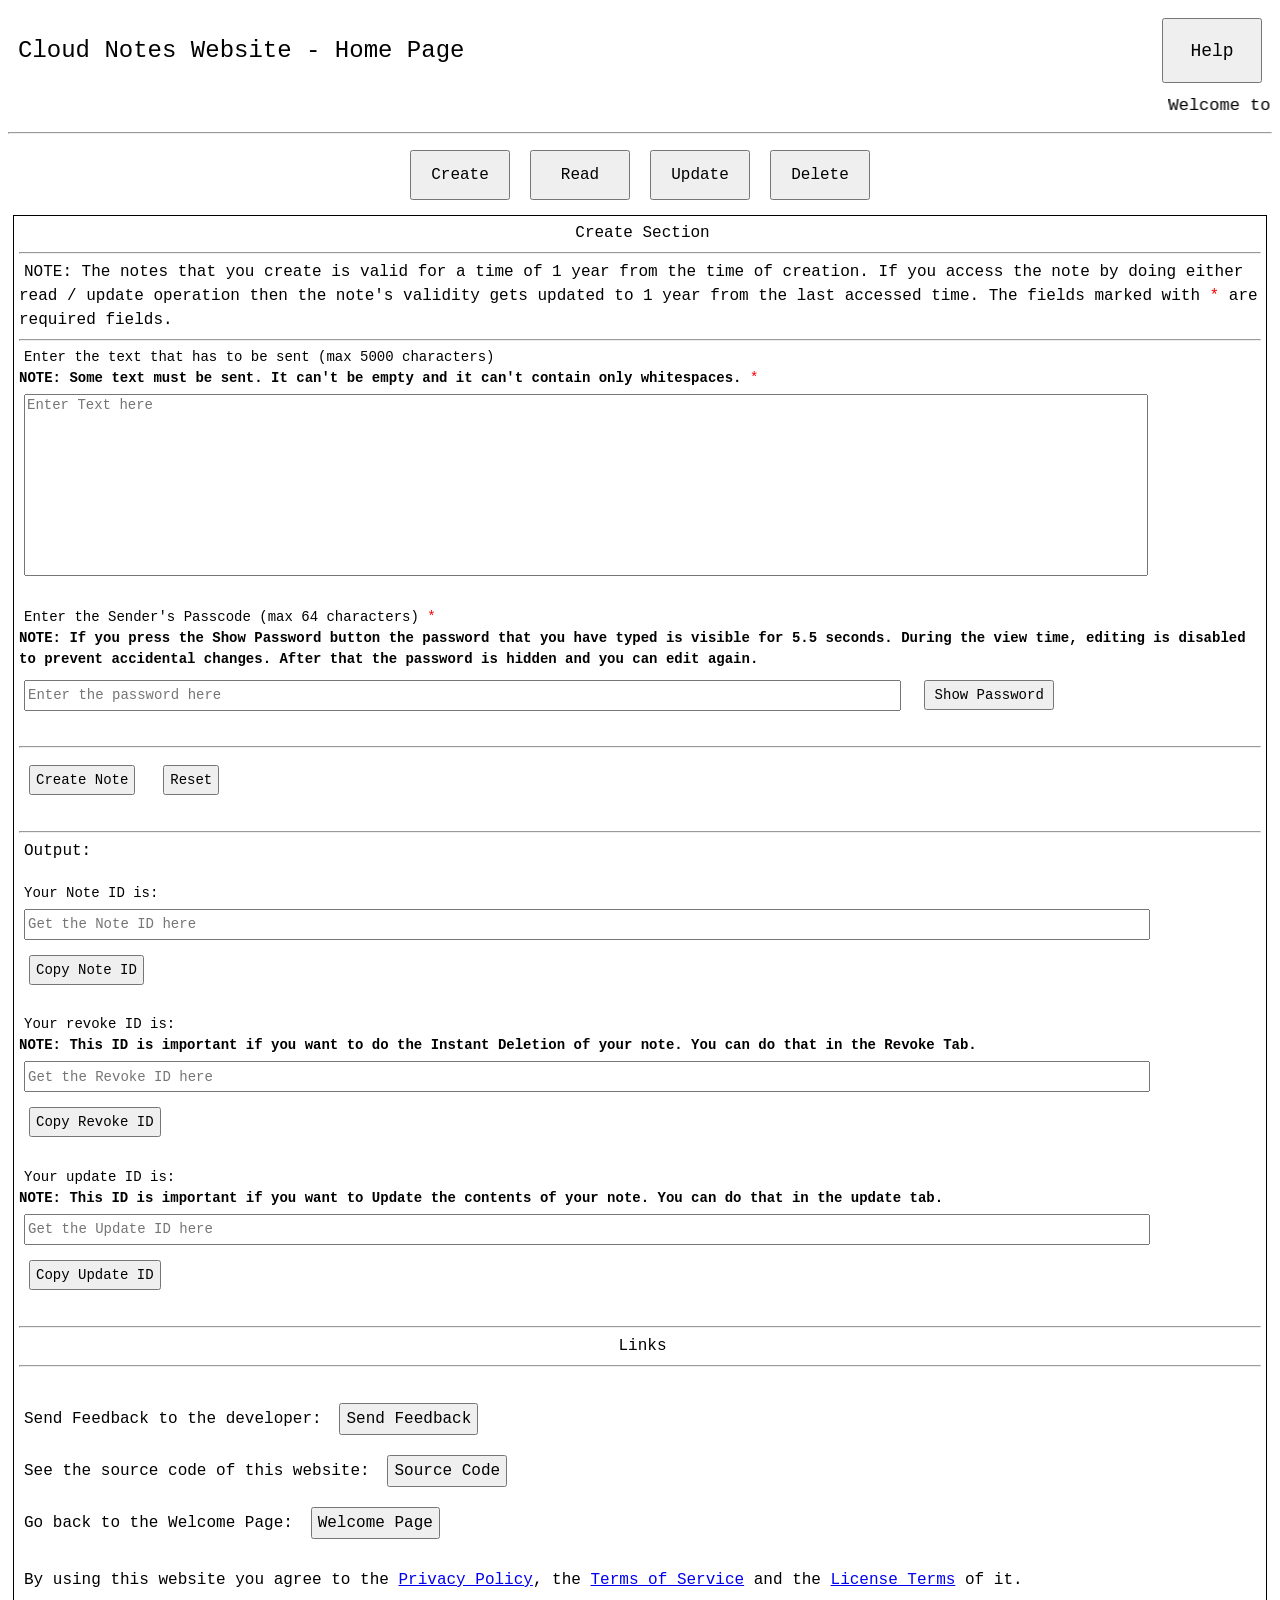
<file: index.html>
<!DOCTYPE html>
<html lang="en">
<head>
    <meta charset="UTF-8">
    <meta name="viewport" content="width=device-width, initial-scale=1.0">
    <title>Cloud Notes Website</title>
    <link rel="stylesheet" href="style.css">
</head>
<body>
    <div class="head">
        <span class="title">Cloud Notes Website - Home Page</span>
        <div style="display: flex; justify-content: flex-end">
            <button class="tools" id="help" onclick="window.location.href='/help';">Help</button>
        </div>
    </div>
    <marquee style="font-family: monospace; font-size: 17px;">Welcome to the Cloud Notes Website!
        By using this website, <b>you agree to the <a href="/help">Privacy Policy</a>, the 
        <a href="/help">Terms of Service</a> and the <a href="/help">License Terms</a></b> of this website. 
        See the <b><a href="/help">Help Page</a></b> for more details. 
        Your feedback is very valuable. 
        Give your valuable feedback to help this website to work even better 
        in the <a href="/feedback">Feedback Page</a>.
    </marquee>
    <hr class="line">
    <div class="tabs">
        <button onclick="showSenderSection()" class="actionObj" id="senderTab">Create</button>
        <button onclick="showReaderSection()" class="actionObj" id="readerTab">Read</button>
        <button onclick="showUpdateSection()" class="actionObj" id="updateTab">Update</button>
        <button onclick="showRevokeSection()" class="actionObj" id="revokeTab">Delete</button>
    </div>
    <div class="container">
        <div class="field" id="senderSectionComponent">
            <div class="divSecHead">
                <span class="secHead">Create Section</span>
            </div>
            <hr class="line">
            <span class="heading">NOTE: The notes that you create is valid for a time of 1 year from the time of creation. 
                If you access the note by doing either read / update operation then the note's validity gets updated to 1 year 
                from the last accessed time.
                The fields marked with <span style="color: red">*</span> are required fields.
            </span>
            <br>
            <hr class="line">
            <form method = "POST" onsubmit = "createNote(event)">
                <label for="sendText" class = "listObj">Enter the text that has to be sent (max 5000 characters)
                    <br>
                    <b>NOTE: Some text must be sent. It can't be empty and it can't contain only whitespaces.</b>
                    <span style="color: red">*</span></label>
                <br>
                
                <textarea required name="sendText" 
                class = "longListObj" rows="11" cols="88" maxlength="5000"
                oninput= "if(this.value.length>5000){this.value = this.value.slice(0,5000)}"
                placeholder="Enter Text here" id="sendContent"></textarea>
                <br>
                <div id="charCount" align="right"></div>
                <br>

                <label for="sendPass" class = "listObj">
                    Enter the Sender's Passcode (max 64 characters)
                    <span style="color: red">*</span>
                    <br>
                    <b style="font-size: 14px;">NOTE: If you press the Show Password button 
                        the password that you have typed is visible for 5.5 seconds. During the view time, editing 
                        is disabled to prevent accidental changes. After that the password is hidden and you can edit again.
                    </b>
                </label>
                <br>
                
                <input required name="sendPass" class="listObj" type="password" maxlength="64" 
                oninput= "if(this.value.length>64){this.value = this.value.slice(0,64)}" 
                placeholder="Enter the password here" id="sendPassword">
                
                <button type="button" onclick="showPassword1()" class="actionObj" id="showPwd1">Show Password</button>
                <br><br>
                <hr class="line">
                <button class="actionObj" id="send1">Create Note</button>
                <input type="reset" class="actionObj" id="reset1">
                <br><br>
                <hr class="line">
                <span class="heading">Output:</span>
                <br><br>
                <label for="sendCode" class="listObj">Your Note ID is:</label>
                <br>
                <input type="number" class="listObj" 
                placeholder="Get the Note ID here"
                readonly id="sendCode" name="sendCode">
                <br>
                <button type="button" onclick = "copyFn2()" class="actionObj" id="copy2">Copy Note ID</button>
                <br><br>
                <label for="revokeCode" class="listObj">Your revoke ID is:
                  <br>
                  <b>NOTE: This ID is important if you want to do the Instant Deletion of your note. 
                    You can do that in the Revoke Tab.</b>
                </label>
                <br>
                <input type="number" class="listObj" 
                placeholder="Get the Revoke ID here"
                readonly id="revokeCode" name="revokeCode">
                <br>
                <button type = "button" onclick = "copyFn3()" class="actionObj" id="copy3">Copy Revoke ID</button>
                <br><br>
                <label for="updateCode" class="listObj">Your update ID is:
                  <br>
                  <b>NOTE: This ID is important if you want to Update the contents of your note. 
                    You can do that in the update tab.</b>
                </label>
                <br>
                <input type="number" class="listObj" 
                placeholder="Get the Update ID here"
                readonly id="updateCode" name="updateCode">
            </form>
            <button onclick = "copyFn4()" class="actionObj" id="copy4">Copy Update ID</button>
            <br><br>
            <hr class="line">
            <div class="divSecHead">
                <span class="secHead">Links</span>
            </div>
            <hr class="line">
            <br>
            <span class="heading">Send Feedback to the developer:</span>
            <button class="actionObj" id="feedback4" onclick="window.location.href='/feedback';">Send Feedback</button>
            <br>
            <span class="heading">See the source code of this website:</span>
            <button class="actionObj" id="code4" onclick="window.location.href='https://github.com/tharela-1/Cloud-Notes-Website';">
                Source Code</button>
            <br>
            <span class="heading">Go back to the Welcome Page:</span>
            <button class="actionObj" id="welcome4" onclick="window.location.href='/welcome';">Welcome Page</button>
            <br><br>
            <span class="heading">By using this website you agree to the 
                <a href="/help">Privacy Policy</a>, the <a href="/help">Terms of Service</a> and the <a href="/help">License Terms</a> 
                of it.</span>
            <br><br>
        </div>
        <div class="field" id="readerSectionComponent">
            <div class="divSecHead">
                <span class="secHead">Read Section</span>
            </div>
            <hr class="line">
            <span class="heading">NOTE: The fields marked with <span style="color: red">*</span> are required fields.
            <br>
            <hr class="line">
            <span class="heading">Retrieval Section:</span>
            <br><br>
            <form method="POST" onsubmit="readNote(event)">
                <label for="retCode" class = "listObj">Enter the Note ID(8 - digit)
                    <span style="color: red">*</span></label>
                <br>

                <input name="retCode" type="number" required 
                placeholder="Enter Note ID here" class="listObj" id="clipID"></input>
                <br><br>

                <label for="retPass" class = "listObj">Enter the password (max 64 characters)
                    <span style="color: red">*</span></label>
                    <br>
                    <b style="font-size: 14px;">NOTE: If you press the Show Password button 
                        the password that you have typed is visible for 5.5 seconds. During the view time, editing 
                        is disabled to prevent accidental changes. After that the password is hidden and you can edit again.
                    </b>
                <br>

                <input name="retPass" type="password" required 
                placeholder="Enter the password here" class="listObj" 
                oninput= "if(this.value.length>64){this.value = this.value.slice(0,64)}"
                id="clipPass" maxlength="64">
                </input>

                <button type="button" onclick="showPassword2()" class="actionObj" id="showPwd2">Show Password</button>

                <br>

                <button class="actionObj" id="retreive1">Read Note</button>
                
                <input type="reset" class="actionObj" id="reset2">
                <br><br>
                <label for="resultObj" class="listObj">Retrieved Text:</label>
                <br>

                <textarea rows="11" cols="88" name="resultObj" readonly 
                    placeholder="Your retrieved text will be shown here" 
                    class = "longListObj" id="output"></textarea>
             </form>
             <hr class="line">
            <div class="divSecHead">
                <span class="secHead">Links</span>
            </div>
            <hr class="line">
            <br>
            <span class="heading">Send Feedback to the developer:</span>
            <button class="actionObj" id="feedback2" onclick="window.location.href='/feedback';">Send Feedback</button>
            <br>
            <span class="heading">See the source code of this website:</span>
            <button class="actionObj" id="code2" onclick="window.location.href='https://github.com/tharela-1/Cloud-Notes-Website';">
                Source Code</button>
            <br>
            <span class="heading">Go back to the Welcome Page:</span>
            <button class="actionObj" id="welcome2" onclick="window.location.href='/welcome';">Welcome Page</button>
            <br><br>
            <span class="heading">By using this website you agree to the 
                <a href="/help">Privacy Policy</a>, the <a href="/help">Terms of Service</a> and the <a href="/help">License Terms</a> 
                of it.</span>
            <br><br>
        </div>
        <div class="field" id="updateSectionComponent">
            <div class="divSecHead">
                <span class="secHead">Update Section</span>
            </div>
            <hr class="line">
            <span class="heading">NOTE: The fields marked with <span style="color: red">*</span> are required fields.
            </span>
            <br>
            <hr class="line">
            <form method="POST" onsubmit="updateNote(event)">
                <label for="retCode" class = "listObj">Enter the Note ID(8 - digit)
                    <span style="color: red">*</span></label>
                <br>

                <input name="retCode" type="number" required 
                placeholder="Enter Note ID here" class="listObj" id="clipID2"></input>
                <br><br>

                <label for="retPass" class = "listObj">Enter the password (max 64 characters)
                    <span style="color: red">*</span></label>
                    <br>
                    <b style="font-size: 14px;">NOTE: If you press the Show Password button 
                        the password that you have typed is visible for 5.5 seconds. During the view time, editing 
                        is disabled to prevent accidental changes. After that the password is hidden and you can edit again.
                    </b>
                <br>

                <input name="retPass" type="password" required 
                placeholder="Enter the password here" class="listObj" 
                oninput= "if(this.value.length>64){this.value = this.value.slice(0,64)}"
                id="clipPass2" maxlength="64">
                </input>
                <button type="button" onclick="showPassword3()" class="actionObj" id="showPwd3">Show Password</button>
                <br>

                <label for="updCode" class = "listObj">Enter the update ID(8 - digit)
                    <span style="color: red">*</span></label>
                <br>
                
                <input name="updCode" type="number" required 
                placeholder="Enter Update ID here" class="listObj" id="updateID"></input>
                <br><br>

                <label for="updateText" class = "listObj">Enter the updated text (max 5000 characters)
                    <span style="color: red">**</span>
                    <br>
                    <b>NOTE: If you are updating the note's content then some text must be there to update. 
                        It can't be empty and it can't contain only whitespaces.</b>
                    </label>
                <br>
                
                <textarea required name="updateText" 
                class = "longListObj" rows="11" cols="88" maxlength="5000"
                oninput= "if(this.value.length>5000){this.value = this.value.slice(0,5000)}"
                placeholder="Enter Text here" id="updateContent"></textarea>
                <br>
                <div id="charCount2" align="right"></div>
                <br>

                <button class="actionObj" id="update-button">Update Note</button>
            </form>
            <br><br>
            <hr class="line">
            <div class="divSecHead">
                <span class="secHead">Links</span>
            </div>
            <hr class="line">
            <br>
            <span class="heading">Send Feedback to the developer:</span>
            <button class="actionObj" id="feedback3" onclick="window.location.href='/feedback';">Send Feedback</button>
            <br>
            <span class="heading">See the source code of this website:</span>
            <button class="actionObj" id="code3" onclick="window.location.href='https://github.com/tharela-1/Cloud-Notes-Website';">
                Source Code</button>
            <br>
            <span class="heading">Go back to the Welcome Page:</span>
            <button class="actionObj" id="welcome3" onclick="window.location.href='/welcome';">Welcome Page</button>
            <br><br>
            <span class="heading">By using this website you agree to the 
                <a href="/help">Privacy Policy</a>, the <a href="/help">Terms of Service</a> and the <a href="/help">License Terms</a> 
                of it.</span>
            <br><br>
        </div>
        <div class="field" id="revokeSectionComponent">
            <div class="divSecHead">
                <span class="secHead">Delete Section</span>
            </div>
            <hr class="line">
            <span class="heading">NOTE: The fields marked with <span style="color: red">*</span> are required fields.
            </span>
            <br>
            <hr class="line">
            <form method="POST" onsubmit="deleteNote(event)">
                <label for="retCode" class = "listObj">Enter the Note ID(8 - digit)
                    <span style="color: red">*</span></label>
                <br>

                <input name="retCode" type="number" required 
                placeholder="Enter Note ID here" class="listObj" id="clipID2"></input>
                <br><br>

                <label for="retPass" class = "listObj">Enter the password (max 64 characters)
                    <span style="color: red">*</span></label>
                    <br>
                    <b style="font-size: 14px;">NOTE: If you press the Show Password button 
                        the password that you have typed is visible for 5.5 seconds. During the view time, editing 
                        is disabled to prevent accidental changes. After that the password is hidden and you can edit again.
                    </b>
                <br>

                <input name="retPass" type="password" required 
                placeholder="Enter the password here" class="listObj" 
                oninput= "if(this.value.length>64){this.value = this.value.slice(0,64)}"
                id="clipPass3" maxlength="64">
                </input>
                <button type="button" onclick="showPassword4()" class="actionObj" id="showPwd4">Show Password</button>
                <br>

                <label for="revCode" class = "listObj">Enter the revoke ID(8 - digit)
                    <span style="color: red">*</span></label>
                <br>

                <input name="revCode" type="number" required 
                placeholder="Enter Revoke ID here" class="listObj" id="revokeID"></input>
                <br><br>

                <button class="actionObj" id="revoke-button">Instant Delete Note</button>
            </form>
            <br><br>
            <hr class="line">
            <div class="divSecHead">
                <span class="secHead">Links</span>
            </div>
            <hr class="line">
            <br>
            <span class="heading">Send Feedback to the developer:</span>
            <button class="actionObj" id="feedback1" onclick="window.location.href='/feedback';">Send Feedback</button>
            <br>
            <span class="heading">See the source code of this website:</span>
            <button class="actionObj" id="code1" onclick="window.location.href='https://github.com/tharela-1/Cloud-Notes-Website';">
                Source Code</button>
            <br>
            <span class="heading">Go back to the Welcome Page:</span>
            <button class="actionObj" id="welcome1" onclick="window.location.href='/welcome';">Welcome Page</button>
            <br><br>
            <span class="heading">By using this website you agree to the 
                <a href="/help">Privacy Policy</a>, the <a href="/help">Terms of Service</a> and the <a href="/help">License Terms</a> 
                of it.</span>
            <br><br>
        </div>
    </div>
    <script src="script.js"></script>
</body>
</html>
</file>
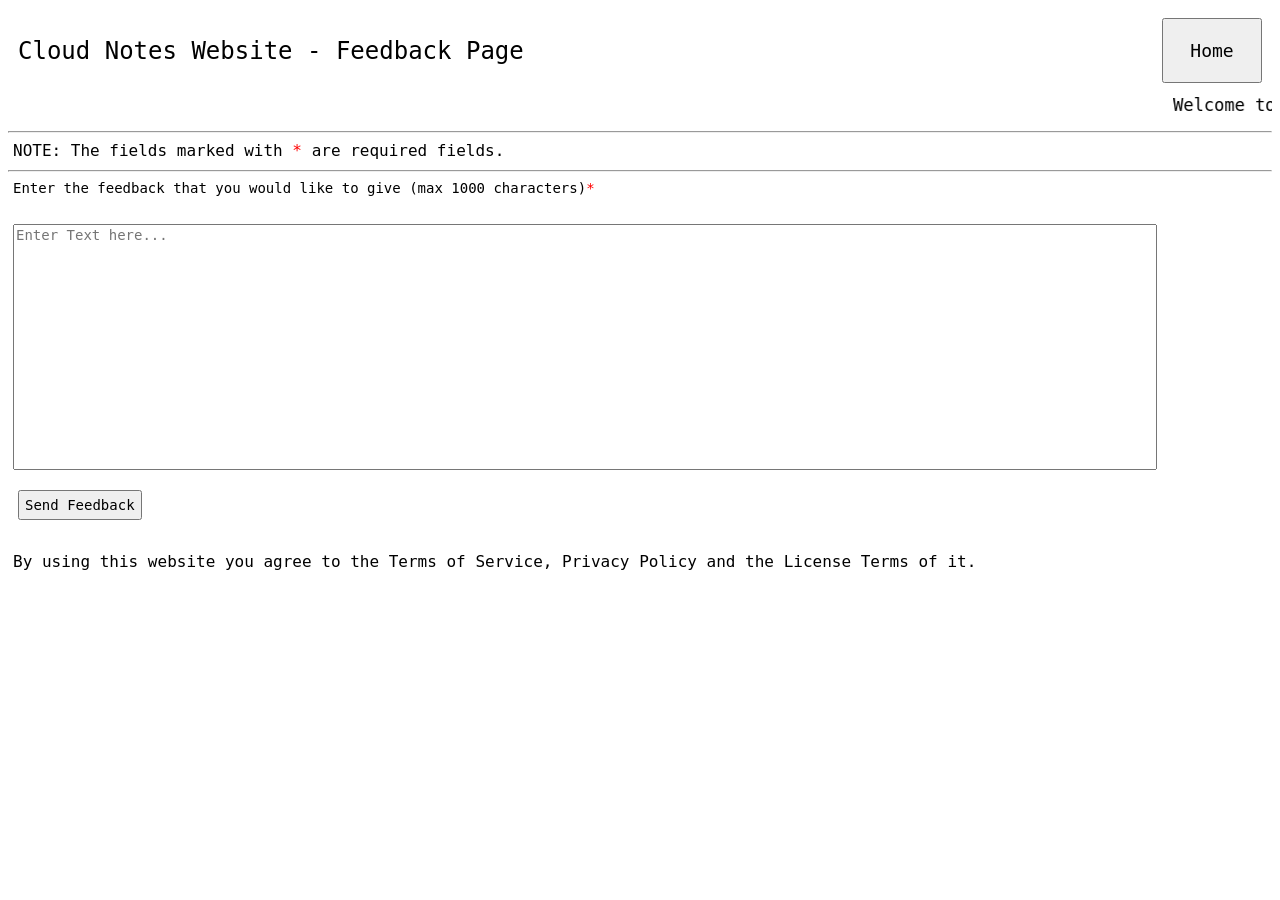
<file: feedback.html>
<!DOCTYPE html>
<html lang="en">
<head>
    <meta charset="UTF-8">
    <meta name="viewport" content="width=device-width, initial-scale=1.0">
    <title>Cloud Notes Website</title>
    <link rel="stylesheet" href="style.css">
</head>
<body>
    <div class="head">
        <span class="title">Cloud Notes Website - Feedback Page</span>
        <div style="display: flex; justify-content: flex-end">
            <button class="tools" id="help" onclick="window.location.href='/home';">Home</button>
        </div>
    </div>
    <marquee style="font-family: monospace; font-size: 17px;">Welcome to the Cloud Notes website!
        By using this website, <b>you agree to the <a href="/help">Privacy Policy</a>, the 
        <a href="/help">Terms of Service</a> and the <a href="/help">License Terms</a></b> of this website. 
        See the <b><a href="/help">Help Page</a></b> for more details. 
        Your feedback is very valuable. 
        Give your valuable feedback to help this website to work even better 
        in the <a href="/feedback">Feedback Page</a>.
    </marquee>
    <hr class="line">
    <span class="heading">NOTE: The fields marked with <span style="color: red">*</span> are required fields.</span>
    <br>
    <hr class="line">
    <div class = "container2">
        <form method="POST" onsubmit="sendFeedback(event)">
            <label class="listObj" for="feedback">Enter the feedback that you would like to 
                give (max 1000 characters)<span style="color: red">*</span></label>
            <br><br>
            <textarea required name="feedback" class="longListObj"
                rows="15" cols="88" maxlength="1000"
                oninput= "if(this.value.length>1000){this.value = this.value.slice(0,1000)}"
                placeholder="Enter Text here..." id="feedback"></textarea>
            <br>
            <button class="actionObj" id="feedback-button">Send Feedback</button>
        </form>
        <br>
        <span class="heading">By using this website you agree to the 
            Terms of Service, Privacy Policy and the License Terms of it.</span>
    </div>
    <script src="script.js"></script>
</body>
</html>
</file>
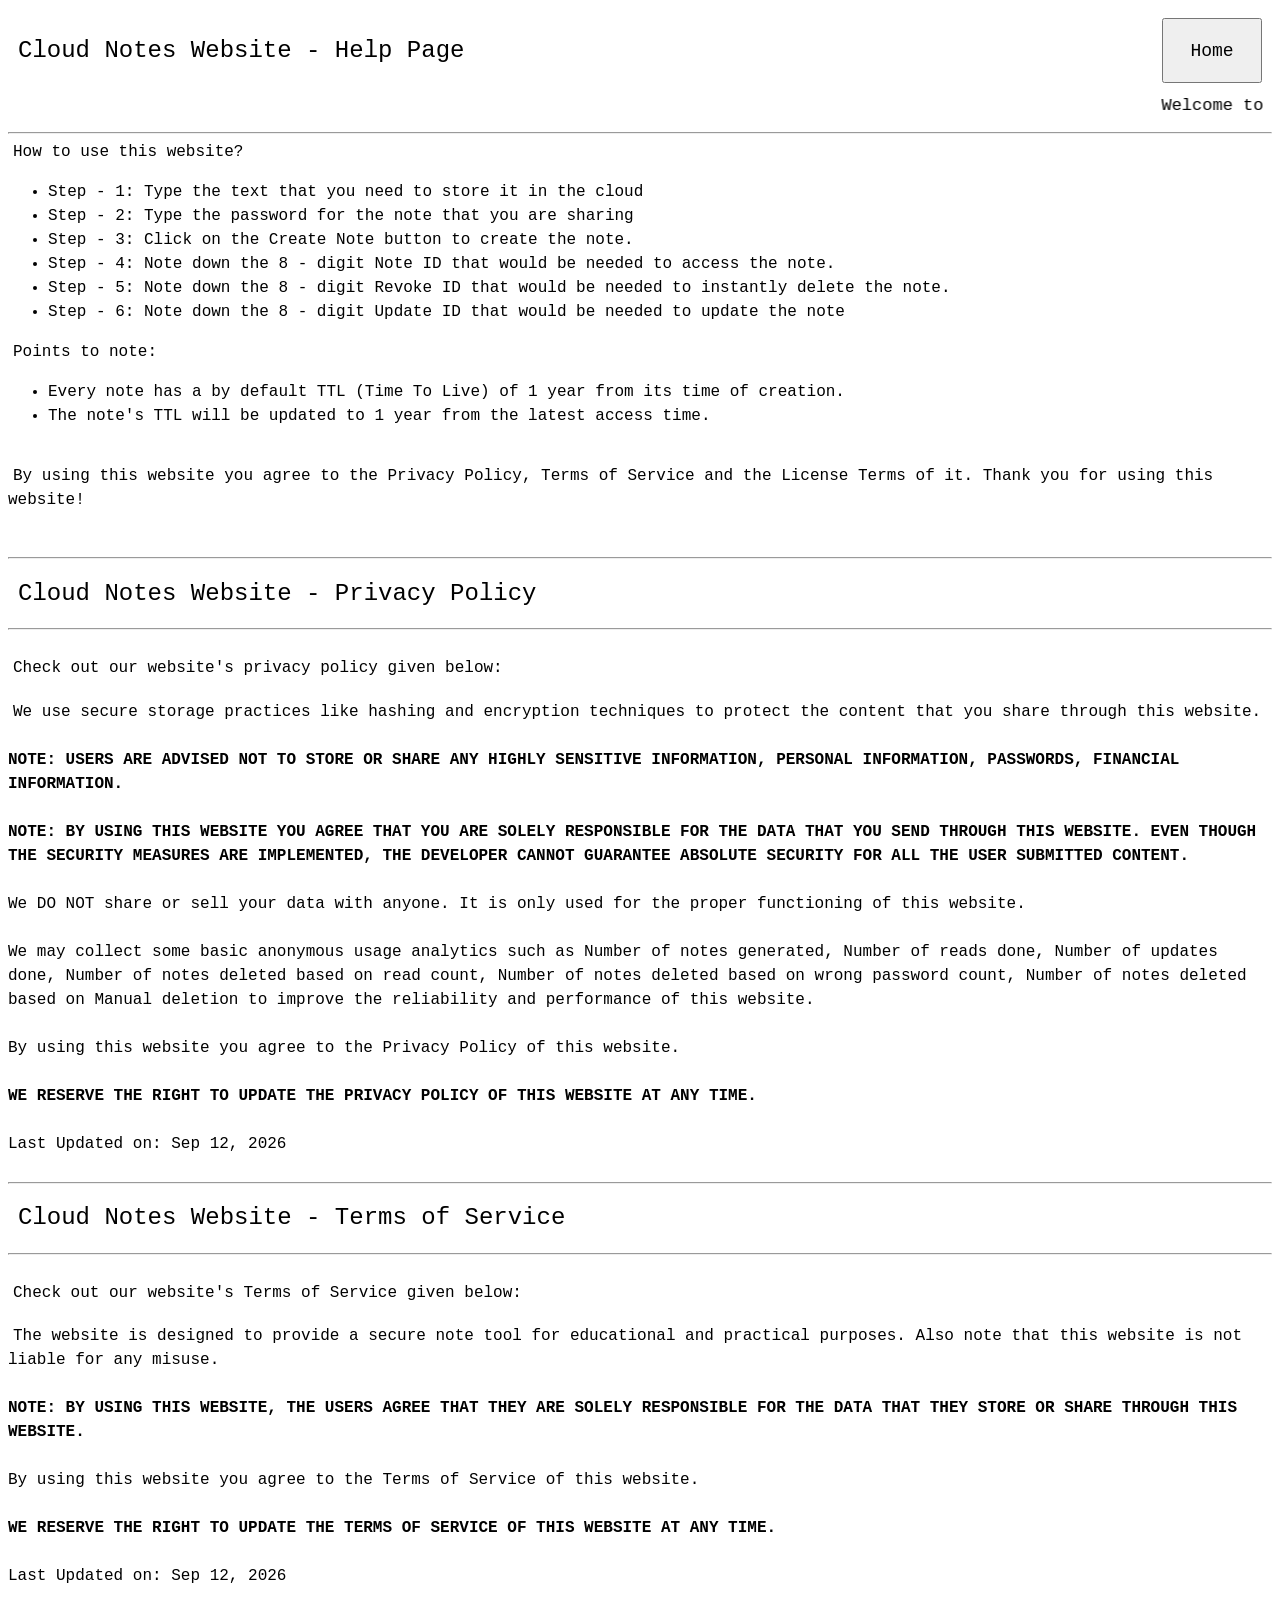
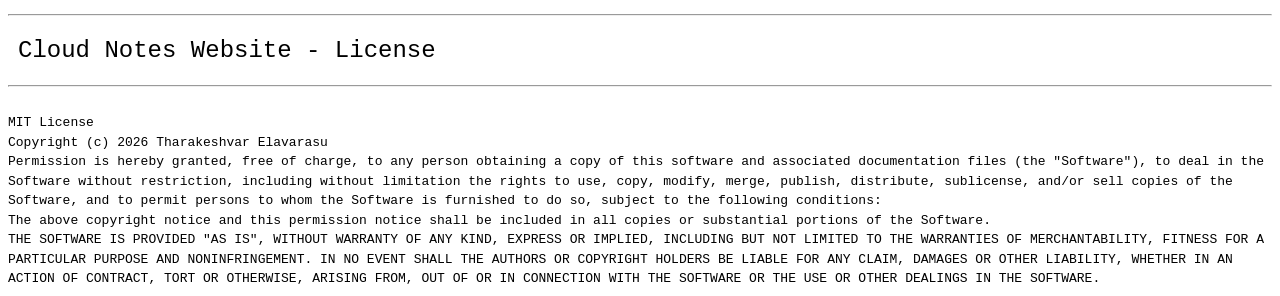
<file: help.html>
<!DOCTYPE html>
<html lang="en">
<head>
    <link rel="stylesheet" href="style.css">
    <script src="script.js"></script>
    <title>Cloud Notes Website</title>
    <meta name="viewport" content="width=device-width, initial-scale=1.0">
</head>
<body>
    <div class="main">
    <div class="head">
        <span class="title">Cloud Notes Website - Help Page</span>
        <div style="display: flex; justify-content: flex-end">
            <button class="tools" id="help" onclick="window.location.href='/home';">Home</button>        
        </div>
    </div>
    <marquee style="font-family: monospace; font-size: 17px;">Welcome to the Cloud Notes website!
        By using this website, <b>you agree to the <a href="/help">Privacy Policy</a>, the 
        <a href="/help">Terms of Service</a> and the <a href="/help">License Terms</a></b> of this website. 
        See the <b><a href="/help">Help Page</a></b> for more details. 
        Your feedback is very valuable. 
        Give your valuable feedback to help this website to work even better 
        in the <a href="/feedback">Feedback Page</a>.
    </marquee>
    <hr class="line">
    <span class="heading">How to use this website?</span>
    <ul style="font-family: monospace; font-size: 16px">
        <li>Step - 1: Type the text that you need to store it in the cloud</li>
        <li>Step - 2: Type the password for the note that you are sharing</li>
        <li>Step - 3: Click on the Create Note button to create the note.</li>
        <li>Step - 4: Note down the 8 - digit Note ID that would be needed to access the note.</li>
        <li>Step - 5: Note down the 8 - digit Revoke ID that would be needed to instantly delete the note.</li>
        <li>Step - 6: Note down the 8 - digit Update ID that would be needed to update the note</li>
    </ul>
    <span class="heading">Points to note:</span>
    <ul style="font-family: monospace; font-size: 16px">
        <li>Every note has a by default TTL (Time To Live) of 1 year from its time of creation.</li>
        <li>The note's TTL will be updated to 1 year from the latest access time.</li>
    </ul>
    <br>
    <span class="heading">By using this website you agree to 
        the Privacy Policy, Terms of Service and the License Terms of it. Thank you for using this website!</span>
    </div>
    <br><br>
    <hr class="line">
    <div class="head">
        <span class="title">Cloud Notes Website - Privacy Policy</span>
    </div>
    <hr class="line">
    <br>
    <span class="heading">Check out our website's privacy policy given below:</span>
    <br><br>
    <span class="heading">We use secure storage practices like hashing and encryption techniques 
        to protect the content that you share through this website.
        <br><br>
        <b>NOTE: USERS ARE ADVISED NOT TO STORE OR SHARE ANY HIGHLY SENSITIVE INFORMATION, PERSONAL
            INFORMATION, PASSWORDS, FINANCIAL INFORMATION.
        </b>
        <br><br>
        <b>NOTE: BY USING THIS WEBSITE YOU AGREE THAT YOU ARE SOLELY RESPONSIBLE
            FOR THE DATA THAT YOU SEND THROUGH THIS WEBSITE. EVEN THOUGH THE SECURITY
            MEASURES ARE IMPLEMENTED, THE DEVELOPER CANNOT GUARANTEE ABSOLUTE
            SECURITY FOR ALL THE USER SUBMITTED CONTENT.
        </b>
        <br><br>
        We DO NOT share or sell your data with anyone. It is only used for the proper functioning of this website.
        <br><br>
        We may collect some basic anonymous usage analytics such as  
        Number of notes generated, Number of reads done, Number of updates done, Number 
        of notes deleted based on read count, Number of notes deleted based 
        on wrong password count, Number of notes deleted based on Manual deletion 
        to improve the reliability and performance of this website.
        <br><br>
        By using this website you agree to the Privacy Policy of this website.
        <br><br>
        <b>WE RESERVE THE RIGHT TO UPDATE THE PRIVACY POLICY OF THIS WEBSITE AT ANY TIME.</b>
        <br><br>
        Last Updated on: Sep 12, 2026
    </span>
    <br><br>
    <hr class="line">
    <div class="head">
        <span class="title">Cloud Notes Website - Terms of Service</span>
    </div>
    <hr class="line">
    <br>
    <span class="heading">Check out our website's Terms of Service given below:</span>
    <br><br>
    <span class="heading">The website is designed to provide a secure
        note tool for educational and practical purposes. Also note that this 
        website is not liable for any misuse.
        <br><br>
        <b>NOTE: BY USING THIS WEBSITE, THE USERS AGREE THAT THEY ARE SOLELY 
            RESPONSIBLE FOR THE DATA THAT THEY STORE OR SHARE THROUGH THIS WEBSITE.
        </b>
        <br><br>
        By using this website you agree to the Terms of Service of this website.
        <br><br>
        <b>WE RESERVE THE RIGHT TO UPDATE THE TERMS OF SERVICE OF THIS WEBSITE AT ANY TIME.</b>
        <br><br>
        Last Updated on: Sep 12, 2026
    </span>
    <br><br>
    <hr class="line">
    <div class="head">
        <span class="title">Cloud Notes Website - License</span>
    </div>
    <hr class="line">
    <br>
    <code>
MIT License
<br>
Copyright (c) 2026 Tharakeshvar Elavarasu
<br>
Permission is hereby granted, free of charge, to any person obtaining a copy
of this software and associated documentation files (the "Software"), to deal
in the Software without restriction, including without limitation the rights
to use, copy, modify, merge, publish, distribute, sublicense, and/or sell
copies of the Software, and to permit persons to whom the Software is
furnished to do so, subject to the following conditions:
<br>
The above copyright notice and this permission notice shall be included in all
copies or substantial portions of the Software.
<br>
THE SOFTWARE IS PROVIDED "AS IS", WITHOUT WARRANTY OF ANY KIND, EXPRESS OR
IMPLIED, INCLUDING BUT NOT LIMITED TO THE WARRANTIES OF MERCHANTABILITY,
FITNESS FOR A PARTICULAR PURPOSE AND NONINFRINGEMENT. IN NO EVENT SHALL THE
AUTHORS OR COPYRIGHT HOLDERS BE LIABLE FOR ANY CLAIM, DAMAGES OR OTHER
LIABILITY, WHETHER IN AN ACTION OF CONTRACT, TORT OR OTHERWISE, ARISING FROM,
OUT OF OR IN CONNECTION WITH THE SOFTWARE OR THE USE OR OTHER DEALINGS IN THE
SOFTWARE.
    </code>
</body>
</html>
</file>
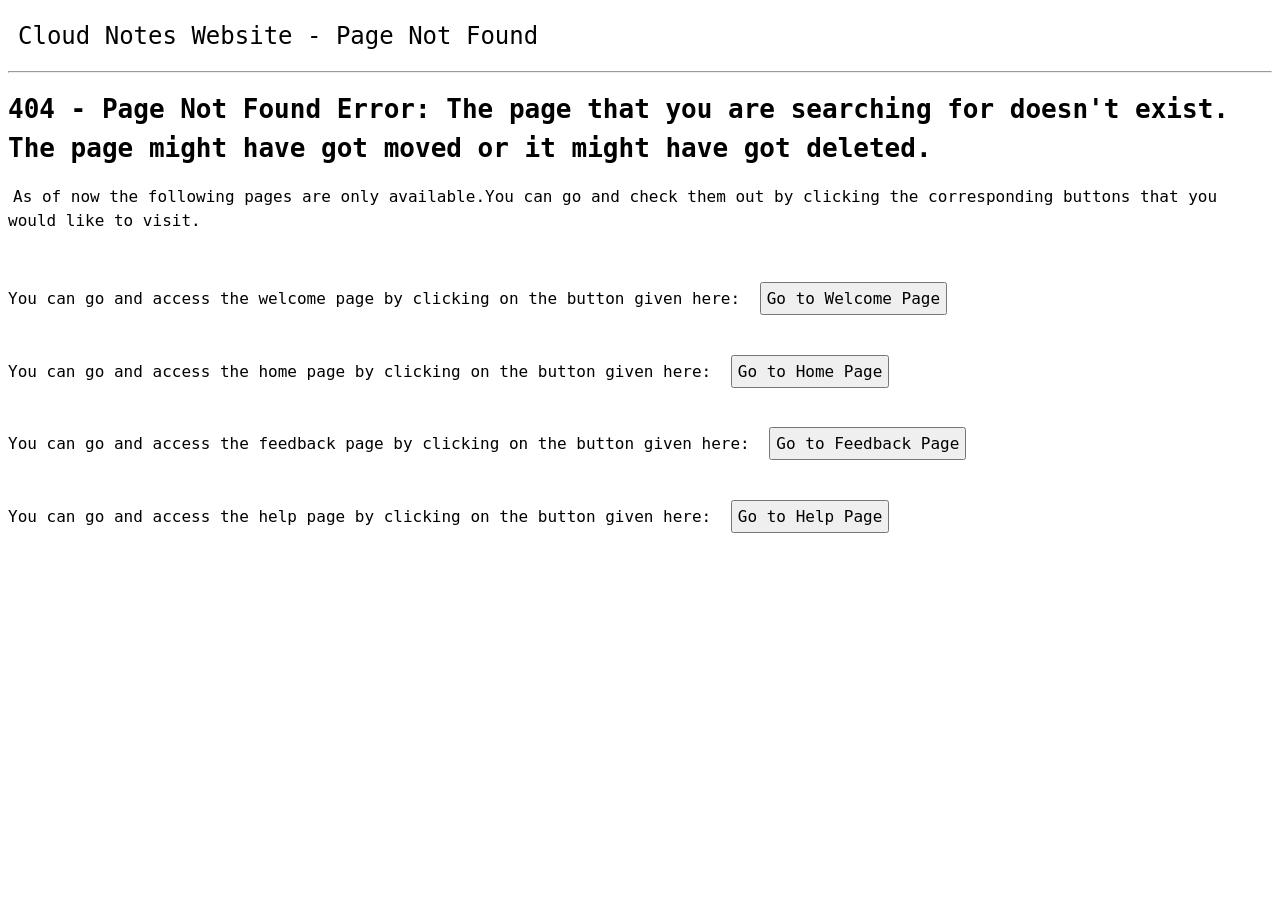
<file: pageNotFound.html>
<!DOCTYPE html>
<html>
<head>
    <title>Cloud Notes Website</title>
    <link rel="stylesheet" href="style.css">
    <meta name="viewport" content="width=device-width, initial-scale=1.0">
</head>
<body>
    <div class="head">
        <span class="title">Cloud Notes Website - Page Not Found</span>
    </div>
    <hr class="line">
    <h1>404 - Page Not Found Error: The page that you are searching for 
        doesn't exist. The page might have got moved or it might have got deleted.</h1>
    <span class="heading">As of now the following pages are only available.You can go and check them out
        by clicking the corresponding buttons that you would like to visit.
    </span>
    <br><br><br>
    <span class="welcomeText">You can go and access the welcome page by clicking on the button 
        given here:
    </span>
    <button class="actionObj" id="mainPage" class="introClass" 
    onclick="window.location.href='/welcome';">
        Go to Welcome Page</button>
    <br><br>
    <span class="welcomeText">You can go and access the home page by clicking on the button 
        given here:
    </span>
    <button class="actionObj" id="startAction" class="introClass" 
    onclick="window.location.href='/home';">
        Go to Home Page</button>
    <br><br>
    <span class="welcomeText">You can go and access the feedback page by clicking on the button 
        given here:
    </span>
    <button class="actionObj" id="feedbackPage" class="introClass" 
    onclick="window.location.href='/feedback';">
        Go to Feedback Page</button>
    <br><br>
    <span class="welcomeText">You can go and access the help page by clicking on the button 
        given here:
    </span>
    <button class="actionObj" id="helpPage" class="introClass" 
    onclick="window.location.href='/help';">Go to Help Page</button>
    <script src="script.js"></script>
</body>
</html>
</file>
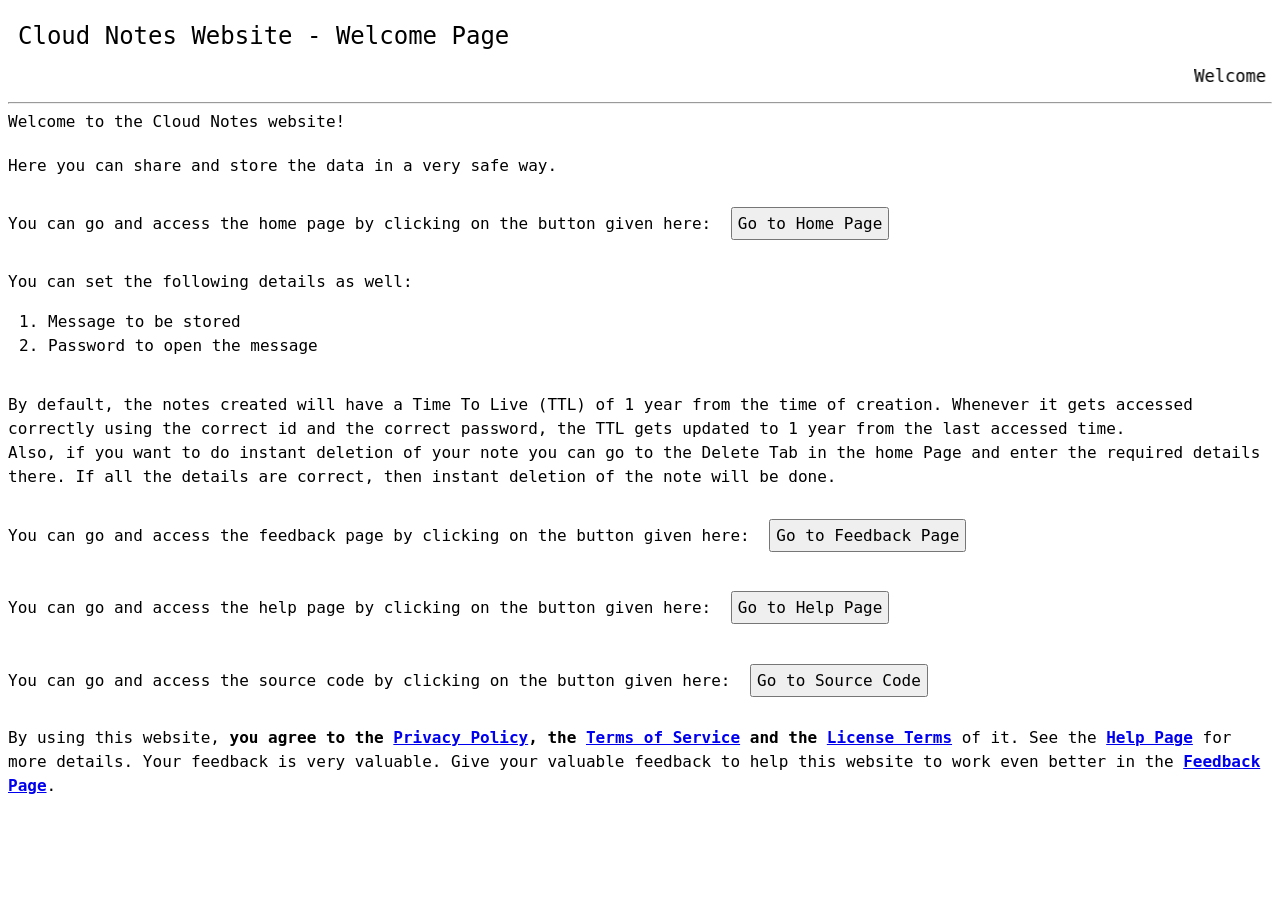
<file: welcome.html>
<!DOCTYPE html>
<html>
<head>
    <title>Cloud Notes Website</title>
    <link rel="stylesheet" href="style.css">
    <meta name="viewport" content="width=device-width, initial-scale=1.0">
</head>
<body>
    <div class="head">
        <span class="title">Cloud Notes Website - Welcome Page</span>
    </div>
    <marquee style="font-family: monospace; font-size: 17px;">Welcome to the Cloud Notes website!
        By using this website, <b>you agree to the <a href="/help">Privacy Policy</a>, the 
        <a href="/help">Terms of Service</a> and the <a href="/help">License Terms</a></b> of this website. 
        See the <b><a href="/help">Help Page</a></b> for more details. 
        Your feedback is very valuable. 
        Give your valuable feedback to help this website to work even better 
        in the <a href="/feedback">Feedback Page</a>.
    </marquee>
    <hr class="line">
    <span class="welcomeText">Welcome to the Cloud Notes website!</span>
    <br><br>
    <span class="welcomeText">Here you can share and store the data in a very safe way. 
    </span>
    <br><br>
    <span class="welcomeText">You can go and access the home page by clicking on the button 
        given here:
    </span>
    <button class="actionObj" id="startAction" class = "introClass" 
    onclick="window.location.href='/home';">Go to Home Page</button>
    <br><br>
    <span class="welcomeText">    
    You can set the following details as well:
    </span><br>
    <ol class="welcomeText">
        <li>Message to be stored</li>
        <li>Password to open the message</li>
    </ol>
    <br>
    <span class="welcomeText">
        By default, the notes created will have a Time To Live (TTL) of 1 year from the time of creation.
        Whenever it gets accessed correctly using the correct id and the correct password, the TTL gets updated to 1 year 
        from the last accessed time.
        <br>
        Also, if you want to do instant deletion of your note you can go to the Delete Tab in the 
        home Page and enter the required details there. If all the details are correct, then instant 
        deletion of the note will be done.
    </span>
    <br><br>
    <span class="welcomeText">You can go and access the feedback page by clicking on the button 
        given here:
    </span>
    <button class="actionObj" id="feedbackPage" class="introClass" 
    onclick="window.location.href='/feedback';">Go to Feedback Page</button>
    <br><br>
    <span class="welcomeText">You can go and access the help page by clicking on the button 
        given here:
    </span>
    <button class="actionObj" id="helpPage" class = "introClass"
    onclick="window.location.href='/help';">Go to Help Page</button>
    <br><br>
    <span class="welcomeText">You can go and access the source code by clicking on the button 
        given here:
    </span>
    <button class="actionObj" id="srcCode" class = "introClass"
    onclick="window.location.href='https://github.com/tharela-1/Cloud-Notes-Website';">
    Go to Source Code</button>
    <br><br>
    <span class="welcomeText">By using this website, <b>you agree to the 
        <a href="/help">Privacy Policy</a>, the <a href="/help">Terms of Service</a> and the 
        <a href="/help">License Terms</a></b> 
        of it. 
        See the <b><a href="/help">Help Page</a></b> for more details. 
        Your feedback is very valuable. 
        Give your valuable feedback to help this website to work even 
        better in the <b><a href="/feedback">Feedback Page</a></b>.
    </span>
    <br><br>
    <script src="script.js"></script>
</body>
</html>
</file>
<file: style.css>
*{
    font-family: monospace;
}
body, span, h1, h2, h3, h4, h5, h6, p, ul, ol{
    line-height: 1.5;
}

body{
    font-family: monospace;
    .title{
        font-size: 24px;
        font-family: monospace;
        padding: 10px;
    }
    .tools{
        font-size: 18px;
        padding: 10px;
        margin: 10px;
        font-family: monospace;
        height: 65px;
        width: 100px;
        text-decoration: none;
        color: black;
    }
    .head{
        display: flex;
        justify-content: space-between;
        align-items: center;
    }
    .listObj{
        font-size: 14px;
        font-family: monospace;
        margin: 5px;
        height: 25px;
        width: 90%;
    }
    .field{
        border: 1px solid black;
        width: 97%;
        margin: 5px;
        flex: 1;
        padding: 5px;
    }
    .container{
        display: flex;
        flex-direction: row;
    }
    .actionObj{
        padding: 5px;
        margin: 10px;
        font-family: monospace;
        font-size: 14px;
    }
    .longListObj{
        font-size: 14px;
        font-family: monospace;
        margin: 5px;
        color: blue;
        width: 90%;
    }
    textarea{
        resize: none;
    }
    .heading{
        font-family: monospace;
        font-size: 16px;
        margin-left: 5px;
        margin-top: 10px;
        margin-bottom: 10px;
    }
    
    #reset1:hover{
        background-color: red;
        color: white;
    }
    #reset2:hover{
        background-color: red;
        color: white;
    }
    #send1:hover{
        background-color: green;
        color: white;
    }
    #retreive1:hover{
        background-color: green;
        color: white;
    }
    #update-button:hover{
        background-color: green;
        color: white;
    }
    #copy1:hover{
        background-color: yellow;
    }
    #copy2:hover{
        background-color: yellow;
    }
    #copy3:hover{
        background-color: yellow;
    }
    #copy4:hover{
        background-color: yellow;
    }
    #feedback1:hover{
        background-color: lightblue;
    }
    #feedback-button:hover{
        background-color: green;
        color: white;
    }
    #sendCode{
        color: green;
    }
    #revokeCode{
        color: red;
    }
    #updateCode{
        color: blue;
    }
    #update-button:hover{
      background-color: blue;
      color: white;
    }
    .welcomeText{
        font-family: monospace;
        font-size: 16px;
    }
    .introClass{
        font-family: monospace;
        font-size: 16px;
        text-decoration: none;
        color: black;
    }
    #startAction:hover{
        background-color: green;
        color: white;
    }
    #feedbackPage:hover{
        background-color: orangered;
        color: white;
    }
    #helpPage:hover{
        background-color: yellow;
    }
    #welcome1:hover{
        background-color: lightblue;
    }
    #mainPage:hover{
        background-color: magenta;
    }
    #feedback1{
        font-size: 16px;
        font-family: monospace;
    }
    #welcome1{
        font-size: 16px;
        font-family: monospace;
    }
    #code1{
        font-size: 16px;
        font-family: monospace;
    }
    #code1:hover{
        background-color: purple;
        color: white;
    }
    #feedbackPage{
        font-size:16px;
    }
    #helpPage{
        font-size:16px;
    }
    #startAction{
        font-size: 16px;
    }
    #mainPage{
        font-size: 16px;
    }
    #write1:hover{
        background-color: blue;
        color: white;
    }
    .ttlObj{
        font-size: 14px;
        font-family: monospace;
        margin: 5px;
        height: 25px;
        width: 90%;
    }
    .separator{
        font-family: monospace;
        font-size: 20px;
        margin-left: 10px;
        margin-top: 10px;
        margin-bottom: 10px;
        margin-right:10px;
    }
    .indent1{
        margin-left: 32px;
    }
    #update:hover{
        background-color: green;
        color: white;
    }
    #srcCode{
        font-size: 16px;
    }
    #srcCode:hover{
        background-color: purple;
        color: white;
    }
    #code2{
        font-size: 16px;
        font-family: monospace;
    }
    #code2:hover{
        background-color: purple;
        color: white;
    }
    #welcome2{
        font-size: 16px;
        font-family: monospace;
    }
    #welcome2:hover{
        background-color: lightblue;
    }
    #feedback2{
        font-size: 16px;
        font-family: monospace;
    }
    #feedback2:hover{
        background-color: green;
        color: white;
    }
    #code3{
        font-size: 16px;
        font-family: monospace;
    }
    #code3:hover{
        background-color: purple;
        color: white;
    }
    #welcome3{
        font-size: 16px;
        font-family: monospace;
    }
    #welcome3:hover{
        background-color: lightblue;
    }
    #feedback3{
        font-size: 16px;
        font-family: monospace;
    }
    #feedback3:hover{
        background-color: green;
        color: white;
    }
    #code4{
        font-size: 16px;
        font-family: monospace;
    }
    #code4:hover{
        background-color: purple;
        color: white;
    }
    #welcome4{
        font-size: 16px;
        font-family: monospace;
    }
    #welcome4:hover{
        background-color: lightblue;
    }
    #feedback4{
        font-size: 16px;
        font-family: monospace;
    }
    #feedback4:hover{
        background-color: green;
        color: white;
    }
    #code5{
        font-size: 16px;
        font-family: monospace;
    }
    #code5:hover{
        background-color: purple;
        color: white;
    }
    #welcome5{
        font-size: 16px;
        font-family: monospace;
    }
    #welcome5:hover{
        background-color: lightblue;
    }
    #feedback5{
        font-size: 16px;
        font-family: monospace;
    }
    #feedback5:hover{
        background-color: green;
        color: white;
    }
    #revoke-button:hover{
      background-color: red;
      color: white;
    }
    /*Button animations
    1. Use the transform : scale(x) to get the size of the button to the x*100% size of the original size.
    2. Use opacity to set how light or solid the button is when pressed. 0 -> Light 1 -> Solid*/
    .actionObj:active{
        transform: scale(0.97);
        opacity: 0.95;
    }
    .tools:active{
        transform: scale(0.97);
        opacity: 0.95;
    }
    .tools:hover{
        transform: scale(1.03);
    }
    .actionObj:hover{
        transform: scale(1.03);
    }
    button{
        transition: transform 0.25s ease;
    }
    .secHead{
        font-family: monospace;
        font-size: 16px;
        margin-left: 5px;
        margin-top: 10px;
        margin-bottom: 10px;
    }
    .divSecHead{
        text-align: center;
    }
    #sendPassword{
        font-size: 14px;
        font-family: monospace;
        margin: 5px;
        height: 25px;
        width: 70%;
    }
    #clipPass{
        font-size: 14px;
        font-family: monospace;
        margin: 5px;
        height: 25px;
        width: 70%;
    }
    #showPwd1:hover{
        background-color: orangered;
        color: white;
    }
    #showPwd2:hover{
        background-color: orangered;
        color: white;
    }
    #showPwd3:hover{
        background-color: orangered;
        color: white;
    }
     #showPwd4:hover{
        background-color: orangered;
        color: white;
    }
    #senderSectionComponent{
        display: block;
    }
    #readerSectionComponent{
        display: none;
    }
    #revokeSectionComponent{
        display: none;
    }
    #updateSectionComponent{
      display: none;
    }
    #loginSectionComponent{
      display: none;
    }
    #resultSectionComponent{
      display: none;
    }
    .tabs{
        display: flex;
        justify-content: center;
    }
    #senderTab{
        width: 100px;
        height: 50px;
        font-size: 16px;
        font-family: monospace;
    }
    #readerTab{
        width: 100px;
        height: 50px;
        font-size: 16px;
        font-family: monospace;
    }
    #revokeTab{
        width: 100px;
        height: 50px;
        font-size: 16px;
        font-family: monospace;
    }
    #updateTab{
        width: 100px;
        height: 50px;
        font-size: 16px;
        font-family: monospace;
    }
    #loginTab{
        width: 100px;
        height: 50px;
        font-size: 16px;
        font-family: monospace;
    }
    #resultTab{
        width: 100px;
        height: 50px;
        font-size: 16px;
        font-family: monospace;
    }
    #showPwd1{
        width: 130px;
    }
    #showPwd2{
        width: 130px;
    }
    #showPwd3{
        width: 130px;
    }
    #showPwd4{
        width: 130px;
    }
    #recommend-me-button:hover{
      background-color: chocolate;
      color: white;
    }
    #recommend-me-button{
      font-family: monospace;
      font-size: 16px;
    }
    #showClipID{
      color: green;
    }
    #showClipTTL{
      color: green;
    }
    #showClipDate{
      color: green;
    }
    #showClipRID{
      color: red;
    }
    #showClipOID{
      color: blue;
    }
    /*Disables the password view eye symbol from Microsoft Edge and Internet Explorer*/
    input::-ms-reveal{
        display: none;
    }
    /*Media query to adjust the items in the box items*/
    @media (max-width: 768px){
        .container{
            flex-direction: column;
        }
    }
}
</file>
